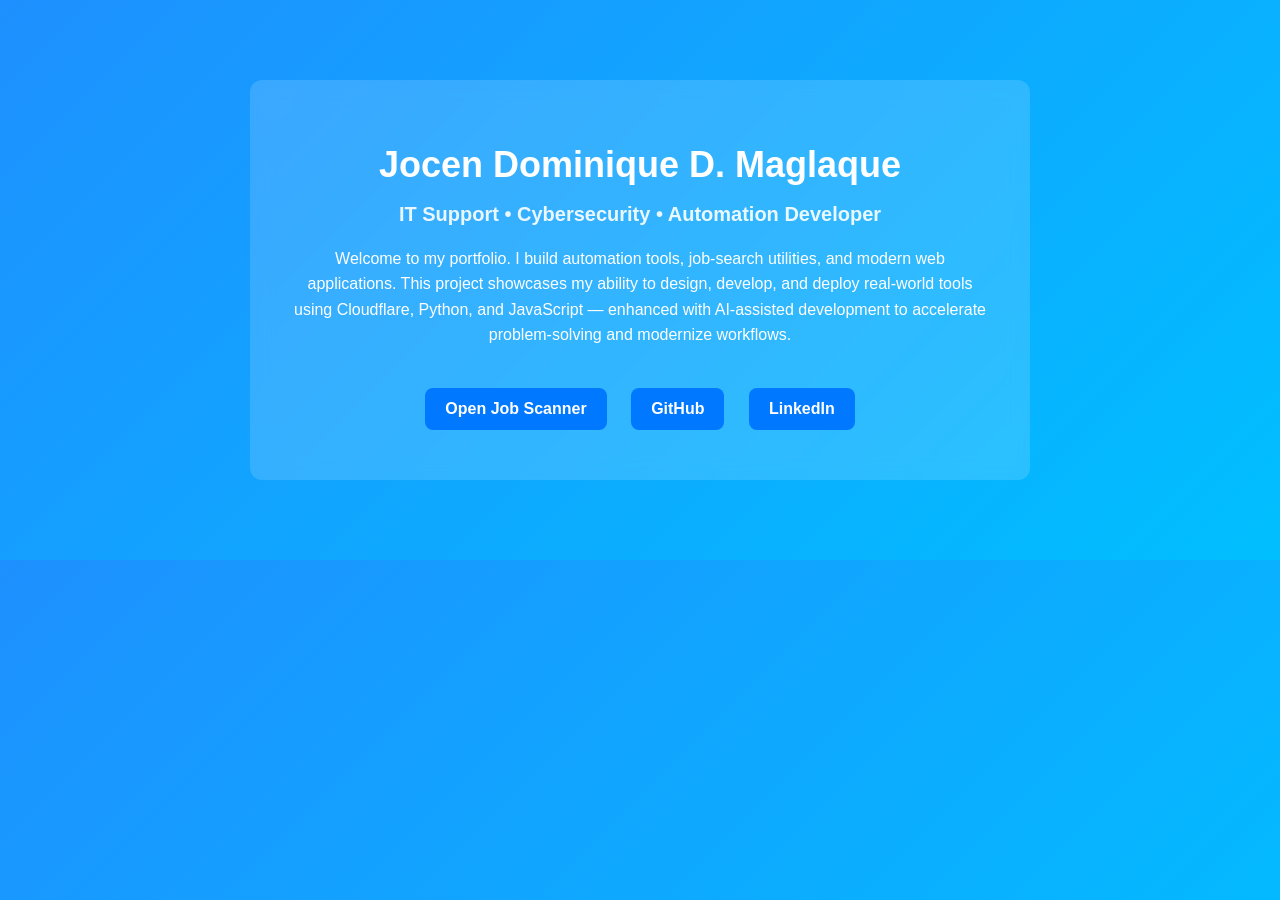
<file: index.html>
<!DOCTYPE html>
<html lang="en">
<head>
  <meta charset="UTF-8">
  <title>Jocen Dominique Maglaque — Portfolio</title>
  <link rel="stylesheet" href="style.css">
</head>
<body>

  <div class="landing-container">
    <h1 class="title">Jocen Dominique D. Maglaque</h1>
    <h2 class="subtitle">IT Support • Cybersecurity • Automation Developer</h2>

	<p class="description">
	  Welcome to my portfolio. I build automation tools, job‑search utilities, and modern web applications.
	  This project showcases my ability to design, develop, and deploy real‑world tools using Cloudflare,
	  Python, and JavaScript — enhanced with AI‑assisted development to accelerate problem‑solving and
	  modernize workflows.
	</p>
   
    <div class="button-group">
      <button onclick="goScanner()">Open Job Scanner</button>
      <button onclick="goGitHub()">GitHub</button>
      <button onclick="goLinkedIn()">LinkedIn</button>
    </div>
  </div>

  <script src="landing.js"></script>
</body>
</html>
</file>
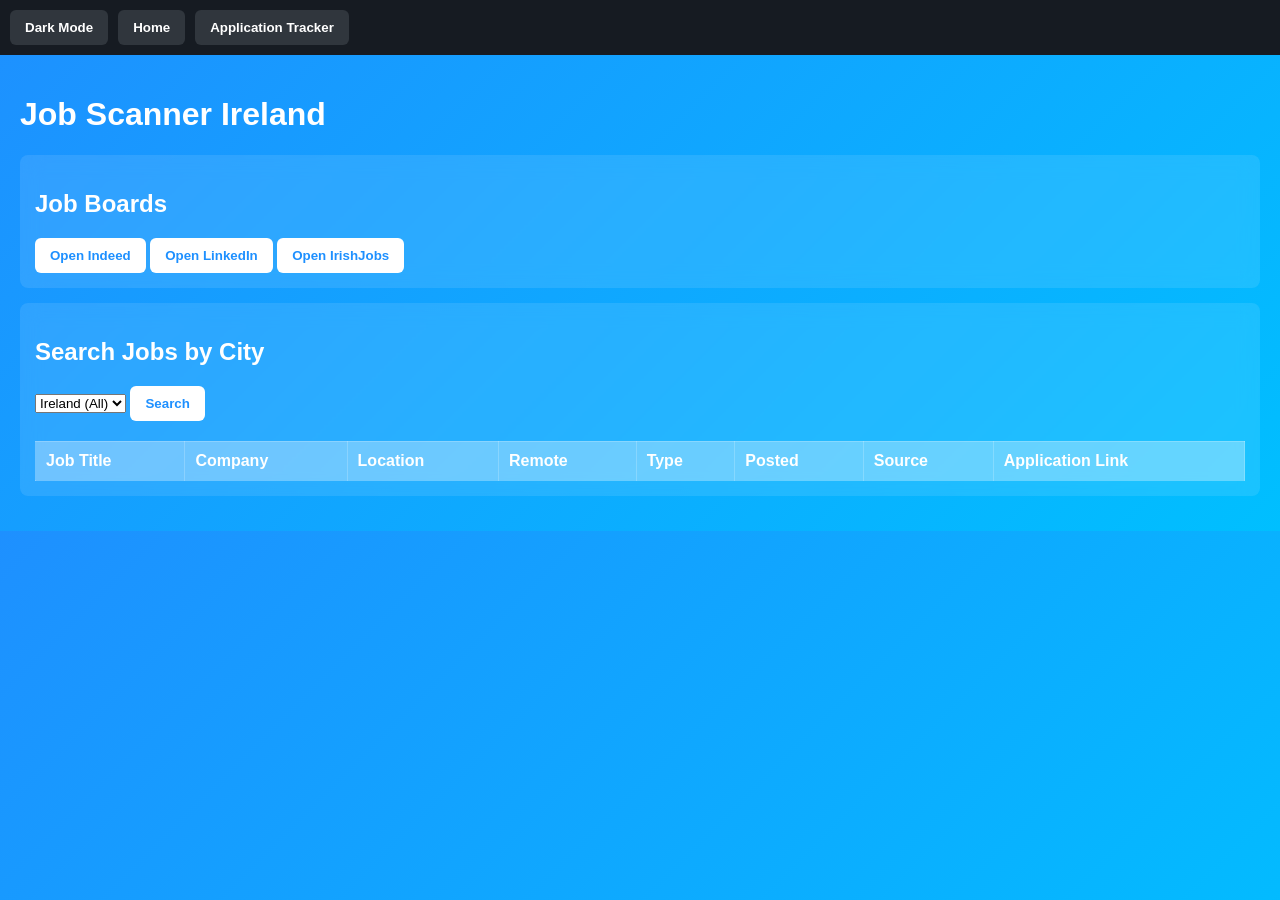
<file: scanner.html>
<!DOCTYPE html>
<html lang="en">
<head>
  <meta charset="UTF-8">
  <title>Job Scanner Ireland</title>
  <link rel="stylesheet" href="style.css">
</head>
<body>

  <div class="navbar">
    <button class="tab-btn" onclick="toggleDarkMode()">Dark Mode</button>
    <button class="tab-btn" onclick="openTab('home')">Home</button>
    <button class="tab-btn" onclick="openTab('tracker')">Application Tracker</button>
  </div>

  <!-- HOME TAB -->
  <div id="home" class="tab-content active">
    <h1>Job Scanner Ireland</h1>

    <div class="section">
      <h2>Job Boards</h2>
	<button onclick="openIndeed()">Open Indeed</button>
	<button onclick="openLinkedIn()">Open LinkedIn</button>
	<button onclick="openIrishJobs()">Open IrishJobs</button>
    </div>

    <div class="section">
      <h2>Search Jobs by City</h2>
      <select id="citySelect">
        <option value="Ireland">Ireland (All)</option>
        <option value="Cork">Cork</option>
        <option value="Dublin">Dublin</option>
        <option value="Limerick">Limerick</option>
        <option value="Galway">Galway</option>
        <option value="Waterford">Waterford</option>
      </select>
      <button onclick="searchCity()">Search</button>

      <table id="jobTable">
        <thead>
          <tr>
            <th>Job Title</th>
            <th>Company</th>
            <th>Location</th>
            <th>Remote</th>
            <th>Type</th>
            <th>Posted</th>
            <th>Source</th>
            <th>Application Link</th>
          </tr>
        </thead>
        <tbody></tbody>
      </table>
    </div>
  </div>

  <!-- TRACKER TAB -->
  <div id="tracker" class="tab-content">
    <h1>Application Tracker</h1>
    <div class="section">
      <input id="trackerCompany" type="text" placeholder="Company">
      <input id="trackerRole" type="text" placeholder="Role">
      <input id="trackerStatus" type="text" placeholder="Status (Applied, Interview, etc)">
      <button onclick="addApplication()">Add</button>
    </div>
    <table id="trackerTable">
      <thead>
        <tr>
          <th>Company</th>
          <th>Role</th>
          <th>Status</th>
        </tr>
      </thead>
      <tbody></tbody>
    </table>
  </div>

  <script src="script.js"></script>
</body>
</html>
</file>
<file: style.css>
body {
  font-family: Arial, sans-serif;
  background: linear-gradient(135deg, #1e90ff, #00bfff);
  color: #fff;
  margin: 0;
  padding: 0;
  transition: background 0.3s, color 0.3s;
}

.dark-mode {
  background: #0d1117;
  color: #e6e6e6;
}

.navbar {
  background: #161b22;
  padding: 10px;
  display: flex;
  gap: 10px;
}

.tab-btn {
  background: #30363d;
  color: #fff;
  border: none;
  padding: 10px 15px;
  border-radius: 6px;
  cursor: pointer;
}

.tab-btn:hover {
  background: #484f58;
}

.tab-content {
  display: none;
  padding: 20px;
}

.tab-content.active {
  display: block;
}

.section {
  background: rgba(255, 255, 255, 0.1);
  padding: 15px;
  margin: 15px 0;
  border-radius: 8px;
  backdrop-filter: blur(10px);
}

button {
  background: #fff;
  color: #1e90ff;
  border: none;
  padding: 10px 15px;
  border-radius: 6px;
  cursor: pointer;
  font-weight: bold;
}

button:hover {
  background: #e6f2ff;
}

table {
  width: 100%;
  border-collapse: collapse;
  margin-top: 20px;
  background: rgba(255, 255, 255, 0.15);
}

th, td {
  padding: 10px;
  border: 1px solid rgba(255, 255, 255, 0.2);
  text-align: left;
}

th {
  background: rgba(255, 255, 255, 0.2);
}




/* LANDING PAGE */
.landing-container {
  max-width: 700px;
  margin: 80px auto;
  text-align: center;
  padding: 40px;
  background: rgba(255, 255, 255, 0.15);
  border-radius: 12px;
  backdrop-filter: blur(10px);
}

.title {
  font-size: 36px;
  margin-bottom: 10px;
}

.subtitle {
  font-size: 20px;
  margin-bottom: 20px;
  opacity: 0.9;
}

.description {
  font-size: 16px;
  line-height: 1.6;
  margin-bottom: 30px;
}

.button-group button {
  padding: 12px 20px;
  margin: 10px;
  border: none;
  border-radius: 8px;
  background: #0078ff;
  color: white;
  font-size: 16px;
  cursor: pointer;
}

.button-group button:hover {
  background: #005fcc;
}
</file>
